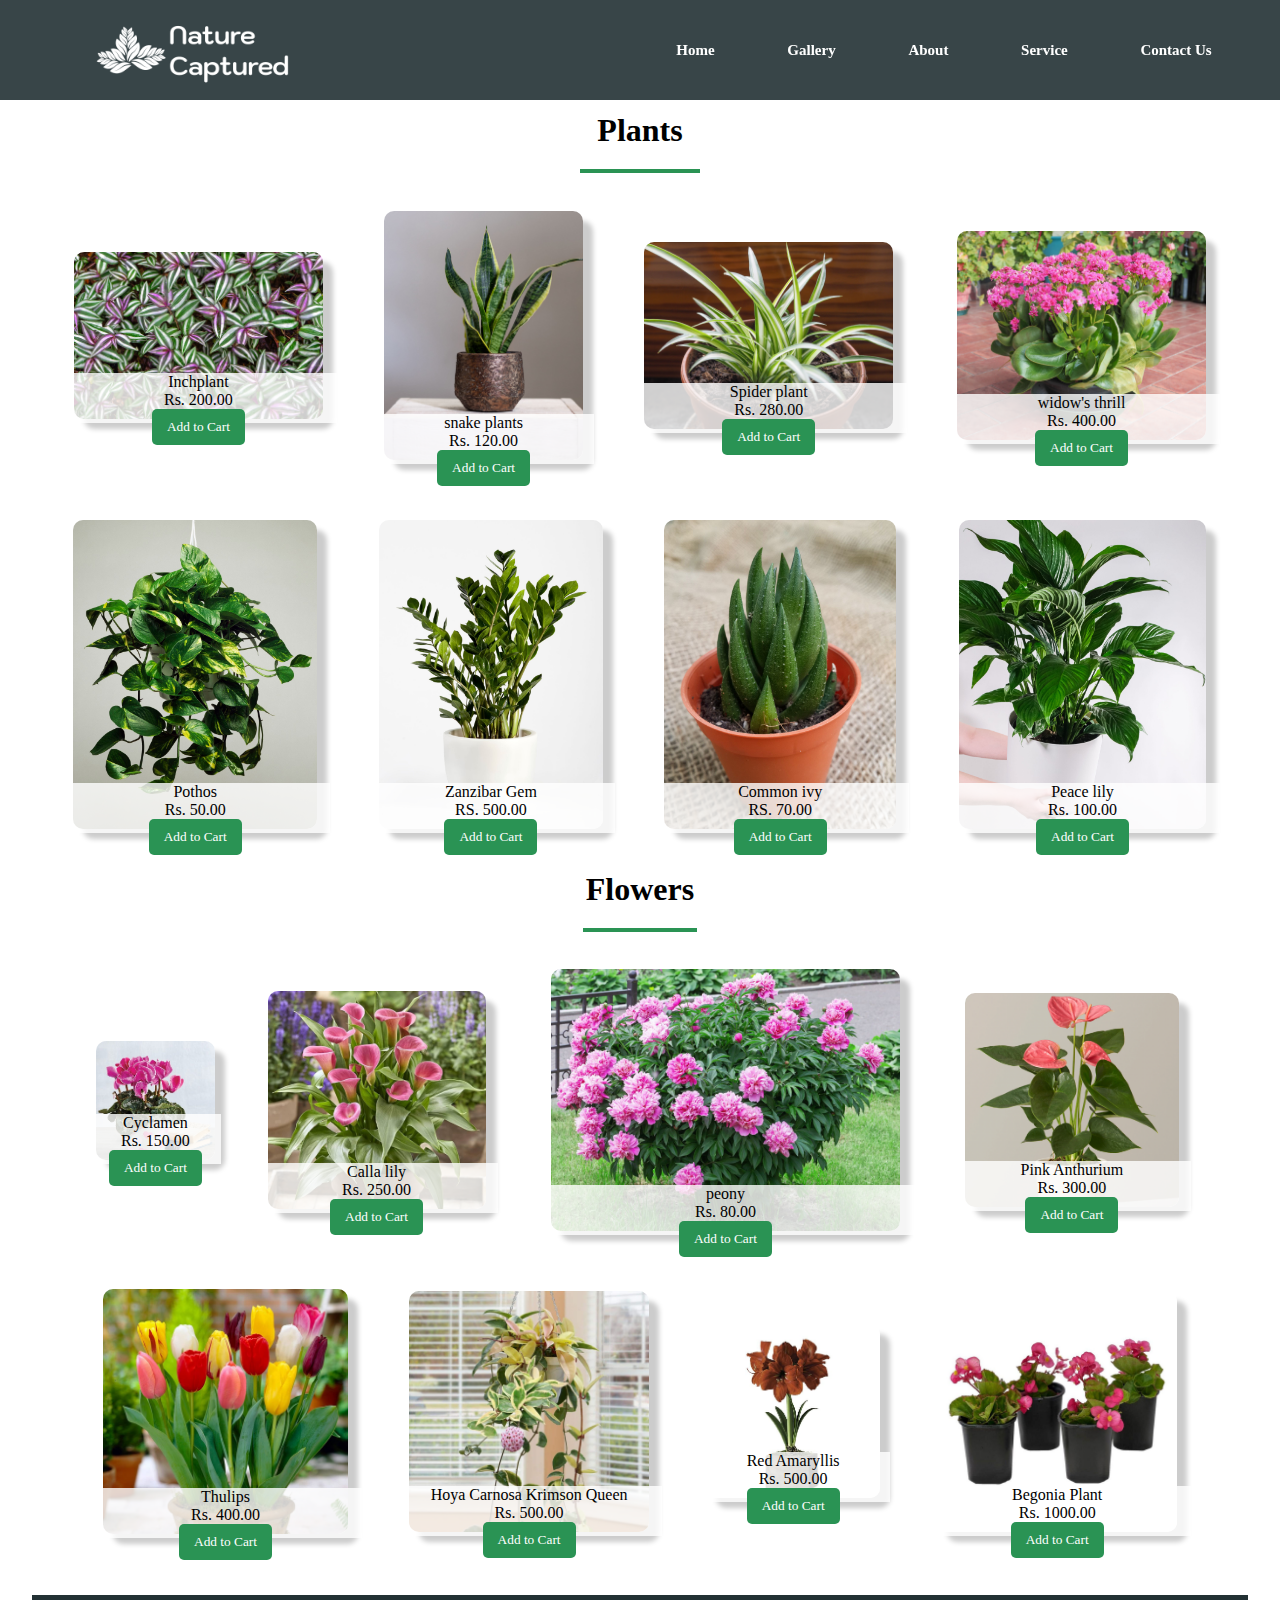
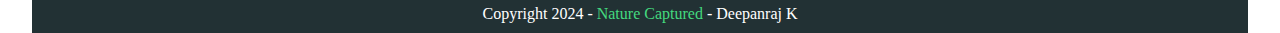
<file: static/gallery.html>
<!DOCTYPE html>
<html lang="en">
<head>
    <meta charset="UTF-8">
    <meta name="viewport" content="width=device-width, initial-scale=1.0">
    <link rel="stylesheet" href="style.css">
    <!-- <link rel="stylesheet" href="{{ url_for('static', filename='style.css') }}"> -->
    <title>Welcome to Narure Captured</title>
</head>
<body>
    <header>
        <nav>
            <div class="container">

                <div class="brand">
                    <img class="brand" src="../static/img/natural captured logo.png">
                </div>

                <ul id="menu">
                    <li><a href="#home" class="menu-list">Home</a></li>
                    <li><a href="#gallery" class="menu-list">Gallery</a></li>
                    <li><a href="#about" class="menu-list">About</a></li>
                    <li><a href="#addcart" class="menu-list">Service</a></li>
                    <li><a href="#contact" class="menu-list">Contact Us</a></li>
                </ul>

                <div class="hamburger-menu">
                    <div class="flex-container">
                        <span class="flex-item"></span>
                        <span class="flex-item"></span>
                        <span class="flex-item"></span>
                    </div>
                </div>
            </div>
            </div>
        </nav>
    </header>

<br>
<br>
<br>
<br>

<div class="gallery" id="gallery">
        <div class="container">
            <div class="row">
                <h1>Plants</h1>
                <hr>
            </div>

    <div class="row">
        <div class="gallery-frame flex-container">
            <div class="gallery-photo">
                <img src="../static/img/plants/Inchplant.jpeg" alt="" class="flex-item">
                <div class="item-details" data-id="5">
                    <p>Inchplant</p>
                    <p class="price">Rs. 200.00</p>
                    <button class="add-to-cart" data-item="1">Add to Cart</button>
                </div>
            </div>
            <div class="gallery-photo">
                <img src="../static/img/plants/snake plants.jpeg" alt="" class="flex-item">
                <div class="item-details" data-id="6">
                    <p>snake plants</p>
                    <p class="price">Rs. 120.00</p>
                    <button class="add-to-cart" data-item="2">Add to Cart</button>
                </div>
            </div>
            <div class="gallery-photo">
                <img src="../static/img/plants/Spider plant.jpeg" alt="" class="flex-item">
                <div class="item-details" data-id="7">
                    <p>Spider plant</p>
                    <p class="price">Rs. 280.00</p>
                    <button class="add-to-cart" data-item="">Add to Cart</button>
                </div>
            </div>
            <div class="gallery-photo">
                <img src="../static/img/plants/widow's thrill.jpeg" alt="" class="flex-item">
                <div class="item-details" data-id="8">
                    <p>widow's thrill</p>
                    <p class="price">Rs. 400.00</p>
                    <button class="add-to-cart" data-item="1">Add to Cart</button>
                </div>
            </div>
        </div>
    </div>

    <div class="row">
        <div class="gallery-frame flex-container">
            <div class="gallery-photo">
                <img src="../static/img/plants/Pothos.jpeg" alt="" class="flex-item">
                <div class="item-details" data-id="9">
                    <p>Pothos</p>
                    <p class="price">Rs. 50.00</p>
                    <button class="add-to-cart" data-item="1">Add to Cart</button>
                </div>
            </div>
            <div class="gallery-photo">
                <img src="../static/img/plants/Zanzibar Gem.jpeg" alt="" class="flex-item">
                <div class="item-details" data-id="10">
                    <p>Zanzibar Gem</p>
                    <p class="price">RS. 500.00</p>
                    <button class="add-to-cart" data-item="1">Add to Cart</button>
                </div>
            </div>
            <div class="gallery-photo">
                <img src="../static/img/plants/Haworthia.jpeg" alt="" class="flex-item">
                <div class="item-details" data-id="11">
                    <p>Common ivy</p>
                    <p class="price">RS. 70.00</p>
                    <button class="add-to-cart" data-item="1">Add to Cart</button>
                </div>
            </div>
            <div class="gallery-photo">
                <img src="../static/img/plants/Peace lily.jpeg" alt="" class="flex-item">
                <div class="item-details" data-id="12">
                    <p>Peace lily</p>
                    <p class="price">Rs. 100.00</p>
                    <button class="add-to-cart" data-item="1">Add to Cart</button>
                </div>
            </div>
        </div>
    </div>  



    <div class="container">
        <div class="row">
            <h1>Flowers</h1>
            <hr>
        </div>

<div class="row">
    <div class="gallery-frame flex-container">
        <div class="gallery-photo">
            <img src="../static/img/plants/Cyclamen.jpg" alt="" class="flex-item">
            <div class="item-details" data-id="13">
                <p>Cyclamen</p>
                <p class="price">Rs. 150.00</p>
                <button class="add-to-cart" data-item="1">Add to Cart</button>
            </div>
        </div>
        <div class="gallery-photo">
            <img src="../static/img/plants/Calla lily.jpg" alt="" class="flex-item">
            <div class="item-details" data-id="14">
                <p>Calla lily</p>
                <p class="price">Rs. 250.00</p>
                <button class="add-to-cart" data-item="2">Add to Cart</button>
            </div>
        </div>
        <div class="gallery-photo">
            <img src="../static/img/plants/peony.jpg" alt="" class="flex-item">
            <div class="item-details" data-id="15">
                <p>peony</p>
                <p class="price">Rs. 80.00</p>
                <button class="add-to-cart" data-item="3">Add to Cart</button>
            </div>
        </div>
        <div class="gallery-photo">
            <img src="../static/img/plants/Pink Anthurium.png" alt="" class="flex-item">
            <div class="item-details" data-id="16">
                <p>Pink Anthurium</p>
                <p class="price">Rs. 300.00</p>
                <button class="add-to-cart" data-item="1">Add to Cart</button>
            </div>
        </div>
    </div>
</div>

<div class="row">
    <div class="gallery-frame flex-container">
        <div class="gallery-photo">
            <img src="../static/img/plants/tulip.jpg" alt="" class="flex-item">
            <div class="item-details" data-id="17">
                <p>Thulips</p>
                <p class="price">Rs. 400.00</p>
                <button class="add-to-cart" data-item="1">Add to Cart</button>
            </div>
        </div>
        <div class="gallery-photo">
            <img src="../static/img/plants/Hoya Carnosa Krimson Queen.jpg" alt="" class="flex-item">
            <div class="item-details" data-id="18">
                <p>Hoya Carnosa Krimson Queen</p>
                <p class="price">Rs. 500.00</p>
                <button class="add-to-cart" data-item="1">Add to Cart</button>
            </div>
        </div>
        <div class="gallery-photo">
            <img src="../static/img/plants/Red Amaryllis.jpg" alt="" class="flex-item">
            <div class="item-details" data-id="19">
                <p>Red Amaryllis</p>
                <p class="price">Rs. 500.00</p>
                <button class="add-to-cart" data-item="1">Add to Cart</button>
            </div>
        </div>
        <div class="gallery-photo">
            <img src="../static/img/plants/Begonia Plant Green Leaf Pink Flower.jpg" alt="" class="flex-item">
            <div class="item-details" data-id="20">
                <p>Begonia Plant</p>
                <p class="price">Rs. 1000.00</p>
                <button class="add-to-cart" data-item="1">Add to Cart</button>
            </div>
        </div>
    </div>
</div>  
</div>

<div id="product-modal" class="modal">
    <div id="modal-content" class="modal-content"></div>
</div>
<div id="modal-overlay" class="modal-overlay"></div>

<footer>
<div class="container">
    <div class="row">
        <div class="flex-container">
            <h4 class="flex-item">Copyright 2024 - <span>Nature Captured</span> - Deepanraj K</h4>
        </div>
    </div>
</div>
</footer>
<script src="/static/script.js"></script>

</body>
</html>
</file>
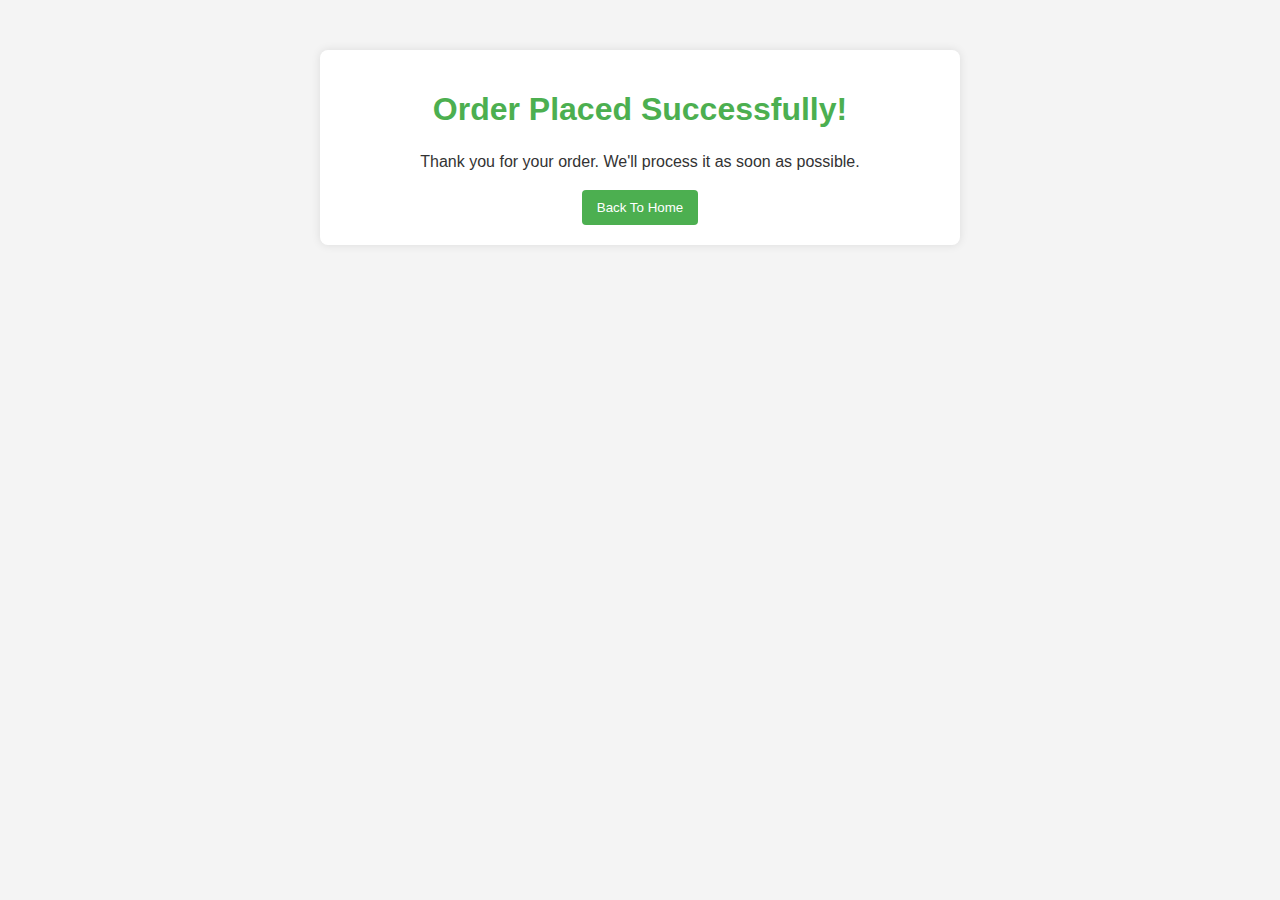
<file: templates/confirmation.html>
<!DOCTYPE html>
<html lang="en">
<head>
    <meta charset="UTF-8">
    <meta name="viewport" content="width=device-width, initial-scale=1.0">
    <title>Order Confirmation</title>
<style>


body {
    font-family: Arial, sans-serif;
    margin: 0;
    padding: 0;
    background-color: #f4f4f4;
}

.confirmation-message {
    max-width: 600px;
    margin: 50px auto;
    background-color: #fff;
    padding: 20px;
    border-radius: 8px;
    box-shadow: 0 0 10px rgba(0, 0, 0, 0.1);
    text-align: center;
}

.confirmation-message h1 {
    color: #4CAF50;
}

.confirmation-message p {
    color: #333;
    font-size: 16px;
    line-height: 1.5;
}


button {
    background-color: #4CAF50;
    color: white;
    padding: 10px 15px;
    border: none;
    border-radius: 4px;
    cursor: pointer;
}

button:hover {
    background-color: #45a049;
}
</style>



</head>
<body>

    <div class="confirmation-message">
        <h1>Order Placed Successfully!</h1>
        <p>Thank you for your order. We'll process it as soon as possible.</p>
        <a href="{{ url_for('index') }}"><button>Back To Home</button></a>
    </div>

</body>
</html>
</file>
<file: static/style.css>
/* reset css */
*{
    font-family: 'Poppins';
    margin: 0;
    padding: 0;
    list-style: none;
    text-decoration: none;
    /* border: solid 1px red; */
    box-sizing: border-box;
    scroll-behavior: smooth;
}

/* begin general */
.btn {
    background-color: #2a9354;
    padding: 15px 30px;
    border-radius: 10px;
    border: none;
    box-shadow: 5px 5px 10px 0 rgba(0, 0, 0, 0.5);
}

.btn:hover {
    opacity: 0.9;
    cursor: pointer;
}

.btn a {
    font-size: 24px;
    color: white;
}

.container {
    padding: 0 2.5%;
    overflow: auto;
}

.row {
    text-align: center;
    padding: 10px;
}

.flex-container {
    height: 100%;
    padding: 0;
    margin: 0;
    display: -webkit-box;
    display: -moz-box;
    display: -ms-flexbox;
    display: -webkit-flex;
    display: flex;
    align-items: center;
    justify-content: center;
}

.flex-item {
    flex-grow: 1;
    /* padding: 0 5%; */
    width: 90%;
}

hr {
    margin-top: 20px;
    width: 10%;
    margin-left: auto;
    margin-right: auto;
    border: solid 2px #2A9354;
}

/* end general */

/* begin navigation */
header {
    height: 100px;
    width: 100%;
    background-color: rgba(34, 49, 52, 0.9);
    position: fixed;
    z-index: 10;
}

nav .container {
    display: flex;
    justify-content: space-between;
    align-items: center;
}

.brand {
    /* border: solid 2px green; */
    height: 100px;
    box-sizing: border-box;
    align-items: center;
    display: flex;
    margin-left: 5%;
}

.brand img {
    height: 80%;
    box-sizing: border-box;
    margin: 0;
}

header a {
    color: white;
    font-weight: bold;
    font-size: 15px;
}

header ul {
    display: flex;
    width: 50%;
    /* margin-right: 20%; */
    justify-content: space-around;
}


header a:hover {
    color: #44D97F;
    transition: ease-in-out 0.5s;
}

.hamburger-menu {
    display: none;
}

/* end navigation */

/* begin welcome */
.welcome {
    background: linear-gradient(rgba(0, 0, 0, 0.5), rgba(0, 0, 0, 0.5)), url("../static/img/background.jpg");
    width: 100%;
    height: 769px;
    background-size: cover;
}

.welcome-message h1 {
    font-size: 64px;
    color: white;
    font-weight: bold;
    text-shadow: 2px 1px rgba(0, 0, 0, 0.5);
}

.welcome-message h2 {
    font-size: 28px;
    margin-top: 30px;
    color: white;
    font-weight: 100;
    text-shadow: 1px 1px rgba(0, 0, 0, 0.5);
}

.welcome-message button {
    margin-top: 30px;
}

.welcome-message span {
    color: #44D97F;
}

/* end welcome */

/* begin gallery */
.gallery {
    height: 100%;
    margin-top: 30px;
}

.gallery-photo {
    /* height: 300px;
    width: 300px; */
    margin: 1.5%;
    position: relative;
}

.gallery-photo img {
    box-shadow: 10px 10px 5px #ccc;
    border-radius: 10px;
}

.gallery-photo img:hover {
    transform: scale(1.1);
    transition: transform ease-in-out 0.5s;
}

.item-details {
    position: absolute;
    bottom: 0;
    left: 0;
    padding: 0px;
    height: 50px;
    width: 100%;
    text-align: center;
    background-color: rgba(255, 255, 255, 0.8);
    box-sizing: border-box;
}

.add-to-cart {
    background-color: #2a9354;
    color: #fff;
    border: none;
    padding: 10px 15px;
    cursor: pointer;
    border-radius: 5px;
    transition: background-color 0.3s ease;
}

.add-to-cart:hover {
    background-color: #1a502f;
}



.photo {
    box-shadow: 10px 10px 5px #ccc;
    border: solid 1px red;
    width: 100%;
    height: 100%;
}

/* end gallery */

/* begin about */
.about {
    /* height: 100%; */
    margin-top: 30px;
}

.about p {
    text-align: justify;
}

.about-person img {
    width: 250px;
    border-radius: 10px;
    box-shadow: 5px 5px 10px 0 rgba(0, 0, 0, 0.5);
}

.about-person {
    align-items: unset;
}

/* end about */

/* begin contact */
.contact {
    height: 100%;
    margin-top: 30px;
}

.contact .flex-container {
    align-items: unset;
}

.contact-media {
    text-align: justify;
    line-height: 300%;
    /* border: solid 5px blue; */
}

.contact-media ul {
    /* border: solid 5px green; */
    width: 75%;
    margin: 0 auto;
}

.contact-media span {
    font-weight: bold;
}

.contact-media a {
    color: #2A9354;
}

.contact-media a:hover {
    color: rgb(194, 206, 36);
    /* opacity: 0.7; */
}

#contact-media {
    flex-basis: 100%;
}


footer {
    height: 100%;
    margin-top: 30px;
    background-color: rgb(34, 49, 52);
}

footer h4 {
    font-weight: lighter;
    color: white;
}

footer span {
    color: #44D97F;
}

/* end footer */

/* begin tab screen */
@media screen and (max-width: 768px) {
    header {
        background-color: rgb(34, 49, 52);
    }

    .about-garden img {
        width: 80%;
        margin-bottom: 30px;
    }

    .about-person img {
        margin-bottom: 30px;
    }

    .contact iframe {
        width: 80%;
        margin-bottom: 20px;
    }

    .contact ul {
        margin: 0;
        width: 100%;
    }

    header a:hover {
        color: #44D97F;
        transition: ease-in-out 0.5s;
    }
}

/* end tab screen */

/* begin mobile screen */
@media screen and (max-width: 576px) {
    header {
        background-color: rgb(34, 49, 52);
    }

    header ul {
        display: none;
    }

    .hamburger-menu {
        display: flex;
        margin-right: 10px;
    }


    .hamburger-menu .flex-container {
        display: flex;
        flex-direction: column;
        cursor: pointer;
    }

    .hamburger-menu span {
        /* display: flex; */
        /* flex-direction: column; */
        width: 30px;
        height: 5px;
        background-color: white;
        margin: 4px auto;
        border-radius: 3px;
        /* justify-content: right; */
    }


    .welcome-message h1 {
        font-size: 36px;
    }

    .welcome-message h2 {
        font-size: 14px;
    }

    .btn {
        padding: 10px 20px;
        border-radius: 5px;
        border: none;
        box-shadow: 5px 5px 10px 0 rgba(0, 0, 0, 0.5);
    }

    .btn p {
        font-size: 12px;
        color: white;
    }

    .flex-container {
        flex-direction: column;
    }

    .about-garden img {
        width: 100%;
        margin-bottom: 30px;
    }

    .about-person img {
        margin-bottom: 30px;
    }

    .contact iframe {
        width: 100%;
        margin-bottom: 20px;
    }

    .contact ul {
        margin: 0;
        width: 100%;
    }

    footer h4 {
        font-size: 12px;
    }



}

.menu-toggle {
    display: block;
    position: absolute;
    right: 0;
    top: 100px;
    flex-direction: column;
    background-color: rgb(34, 49, 52);
    text-align: right;
    padding-right: 50px;
    width: 70%;
}

.menu-toggle li {
    padding: 20px 0;
}


/* end mobile screen */

.loadmore {
    padding: 10px 20px;
    font-size: 16px;
    background-color: #4CAF50; /* Green background color, you can change it */
    color: white;
    border: none;
    border-radius: 5px;
    cursor: pointer;
    text-decoration: none; /* Remove underline for anchor element */
}



body {
    font-family: Arial, sans-serif;
    margin: 0;
    padding: 0;
}

#services {
    padding: 2em;
}

.service {
    margin-bottom: 2em;
}



/* Add your existing styles here */

/* .modal {
    display: none;
    position: fixed;
    top: 50%;
    left: 50%;
    transform: translate(-50%, -50%);
    padding: 2em;
    background-color: white;
    box-shadow: 0 0 10px rgba(0, 0, 0, 0.1);
    z-index: 999;
}

.modal-content {
    text-align: left;
}

.modal-overlay {
    display: none;
    position: fixed;
    top: 0;
    left: 0;
    width: 100%;
    height: 100%;
    background-color: rgba(0, 0, 0, 0.5);
    z-index: 998;
}
 */





/* Your existing styles */

#cart {
    margin-top: 20px;
}

#cart-items {
    list-style: none;
    padding: 0;
}

#cart-items li {
    margin-bottom: 10px;
}

#total-amount {
    font-weight: bold;
    margin-top: 10px;
}

#product-modal {
    background-color: white;
    box-shadow: 0 0 10px rgba(0, 0, 0, 0.1);
    position: fixed;
    top: 50%;
    left: 50%;
    transform: translate(-50%, -50%);
    display: none;
    padding: 2em;
    z-index: 999;
}

#modal-content {
    text-align: left;
}

#modal-overlay {
    background-color: rgba(0, 0, 0, 0.5);
    display: none;
    height: 100%;
    position: fixed;
    top: 0;
    left: 0;
    width: 100%;
    z-index: 998;
}

#add-to-cart-modal {
    background-color: #4CAF50;
    color: white;
    border: none;
    padding: 0.5em 1em;
    text-align: center;
    text-decoration: none;
    display: inline-block;
    font-size: 16px;
    cursor: pointer;
    margin-top: 10px;
}



/* Service page */

.image-container {
    display: flex;
    flex-direction: row;
    justify-content: center;
    margin-bottom: 20px;
}

.service-image {
    height: 300px;
    width: 300px;
    margin: 6px 18px;
    object-fit: cover;
    border-radius: 13px;
}

.container1 {
    display: flex;
    flex-direction: column;
    align-items: center;
    justify-content: center;
    height: 15vh;
    text-align: justify;
    padding: 20px;
}


/* Form */


form {
    max-width: 400px;
    margin: 0 auto;
    background-color: #fff;
    padding: 20px;
    border-radius: 8px;
    box-shadow: 0 0 10px rgba(0, 0, 0, 0.1);
}

label {
    display: block;
    margin-bottom: 8px;
    color: #333;
}

input, textarea {
    width: 100%;
    padding: 8px;
    margin-bottom: 16px;
    box-sizing: border-box;
    border: 1px solid #ccc;
    border-radius: 4px;
}

input:focus, textarea:focus {
    outline: none;
    border-color: #4CAF50;
}

small {
    color: #888;
}

button {
    background-color: #4CAF50;
    color: white;
    padding: 10px 15px;
    border: none;
    border-radius: 4px;
    cursor: pointer;
}

button:hover {
    background-color: #45a049;
}


.confirmation-message {
    max-width: 600px;
    margin: 50px auto;
    background-color: #fff;
    padding: 20px;
    border-radius: 8px;
    box-shadow: 0 0 10px rgba(0, 0, 0, 0.1);
    text-align: center;
}

.confirmation-message h1 {
    color: #4CAF50;
}

.confirmation-message p {
    color: #333;
    font-size: 16px;
    line-height: 1.5;
}
</file>
